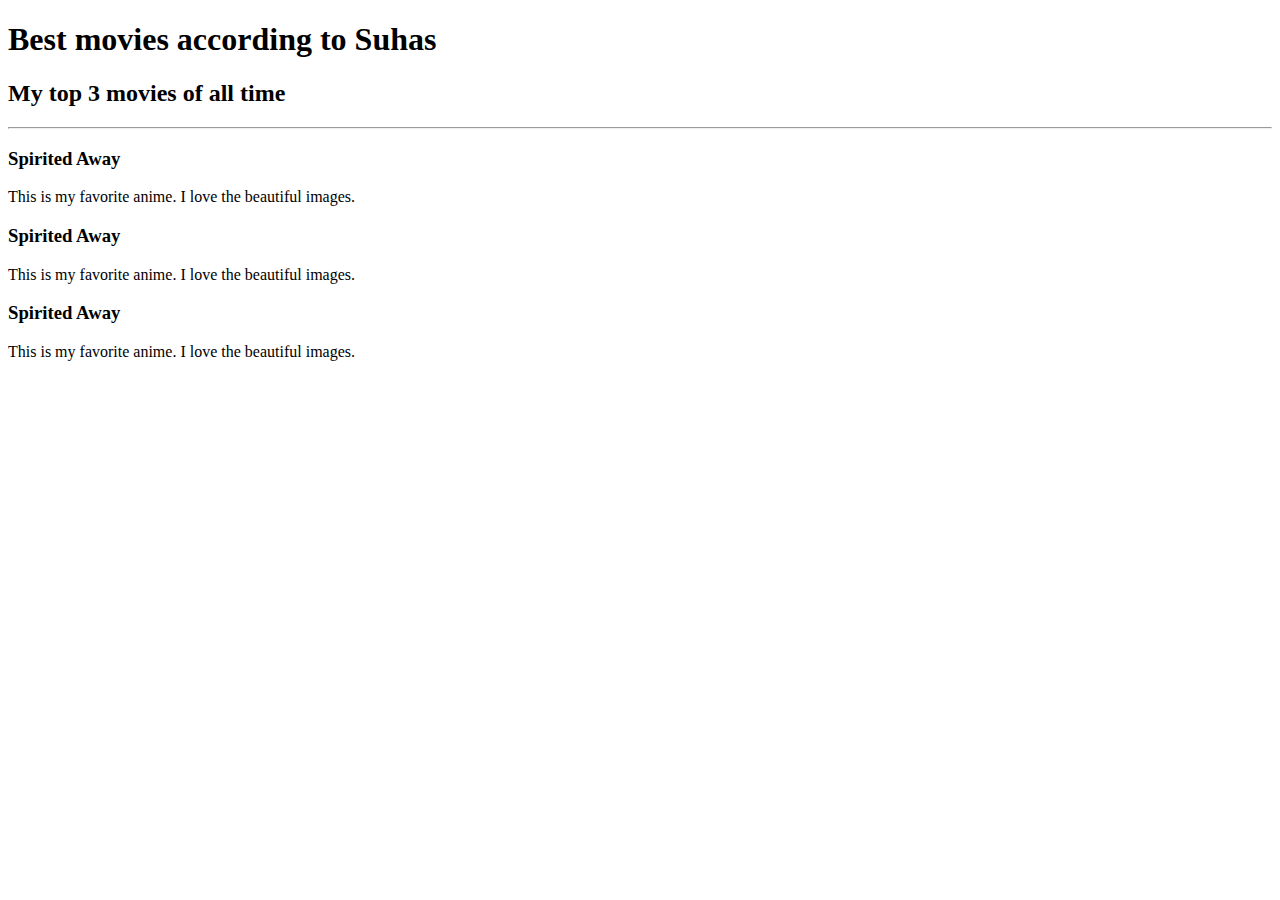
<file: 100-days-of-code/day-41/index.html>
<!DOCTYPE html>
<html lang="en">
<head>
    <meta charset="UTF-8">
    <meta name="viewport" content="width=device-width, initial-scale=1.0">
    <title>Document</title>
</head>
<body>
    <h1>Best movies according to Suhas</h1>
    <h2>My top 3 movies of all time</h2>
    <hr \>
    <h3>Spirited Away</h3>
    <p>This is my favorite anime. I love the beautiful images.</p>
    <h3>Spirited Away</h3>
    <p>This is my favorite anime. I love the beautiful images.</p>
    <h3>Spirited Away</h3>
    <p>This is my favorite anime. I love the beautiful images.</p>
</body>
</html>
</file>
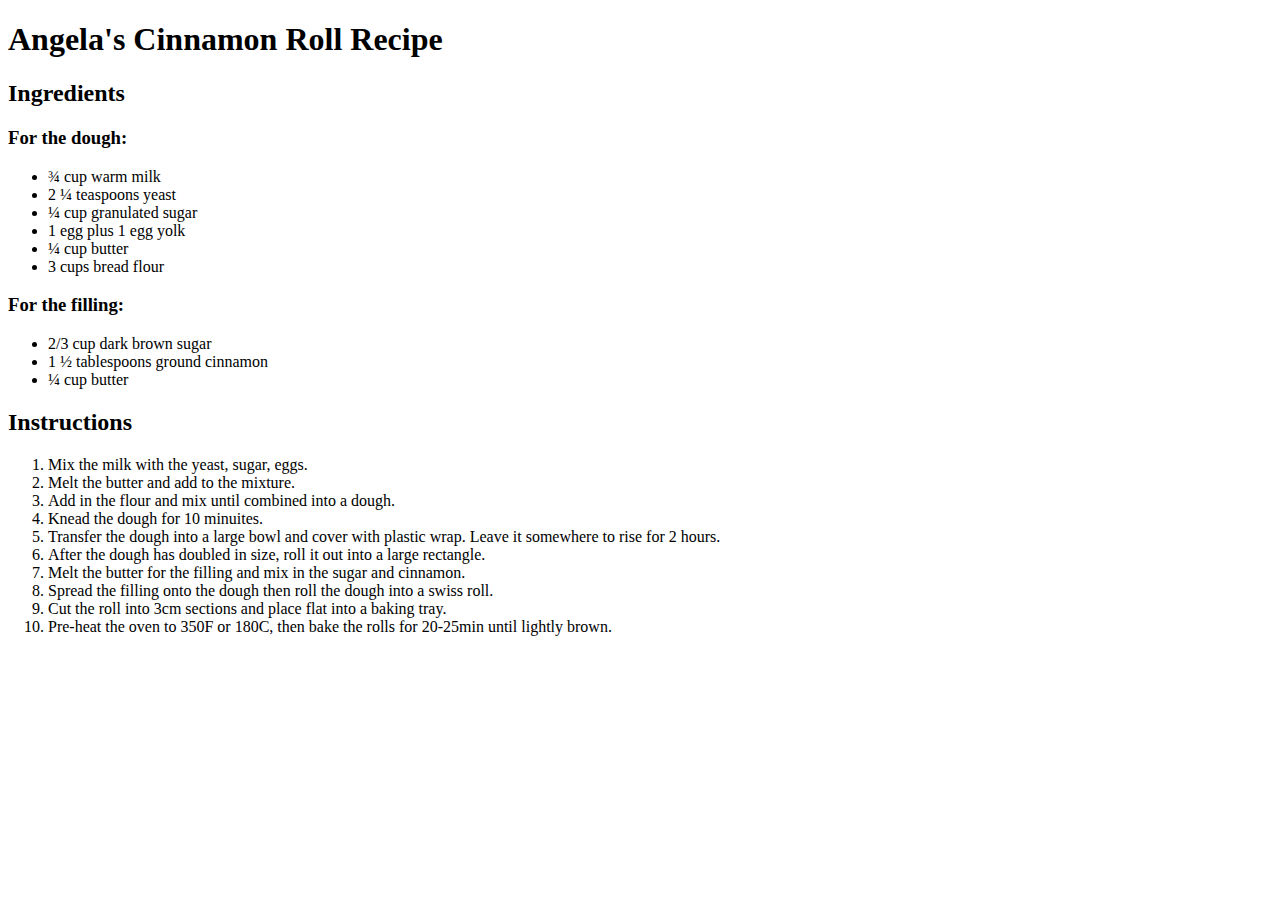
<file: 100-days-of-code/day-42/lists/index.html>
<!DOCTYPE html>
<html lang="en">
<head>
    <meta charset="UTF-8">
    <meta name="viewport" content="width=device-width, initial-scale=1.0">
    <title>Recipie</title>
</head>
<body>
    <h1>Angela's Cinnamon Roll Recipe</h1>
    <h2>Ingredients</h2>
    <h3>For the dough:</h3>
    <ul>
        <li>¾ cup warm milk</li>
        <li>2 ¼ teaspoons yeast</li>
        <li>¼ cup granulated sugar</li>
        <li>1 egg plus 1 egg yolk</li>
        <li>¼ cup butter</li>
        <li>3 cups bread flour</li>
    </ul>
    <h3>For the filling:</h3>
    <ul>
        <li>2/3 cup dark brown sugar</li>
        <li>1 ½ tablespoons ground cinnamon</li>
        <li>¼ cup butter</li>
    </ul>
    <h2>Instructions</h2>
    <ol>
        <li>Mix the milk with the yeast, sugar, eggs.</li>
        <li>Melt the butter and add to the mixture.</li>
        <li>Add in the flour and mix until combined into a dough.</li>
        <li>Knead the dough for 10 minuites. </li>
        <li>Transfer the dough into a large bowl and cover with plastic wrap. Leave it somewhere to rise for 2 hours.</li>
        <li>After the dough has doubled in size, roll it out into a large rectangle. </li>
        <li>Melt the butter for the filling and mix in the sugar and cinnamon.</li>
        <li>Spread the filling onto the dough then roll the dough into a swiss roll. </li>
        <li>Cut the roll into 3cm sections and place flat into a baking tray.</li>
        <li>Pre-heat the oven to 350F or 180C, then bake the rolls for 20-25min until lightly brown. </li>
    </ol>
</body>
</html>
</file>
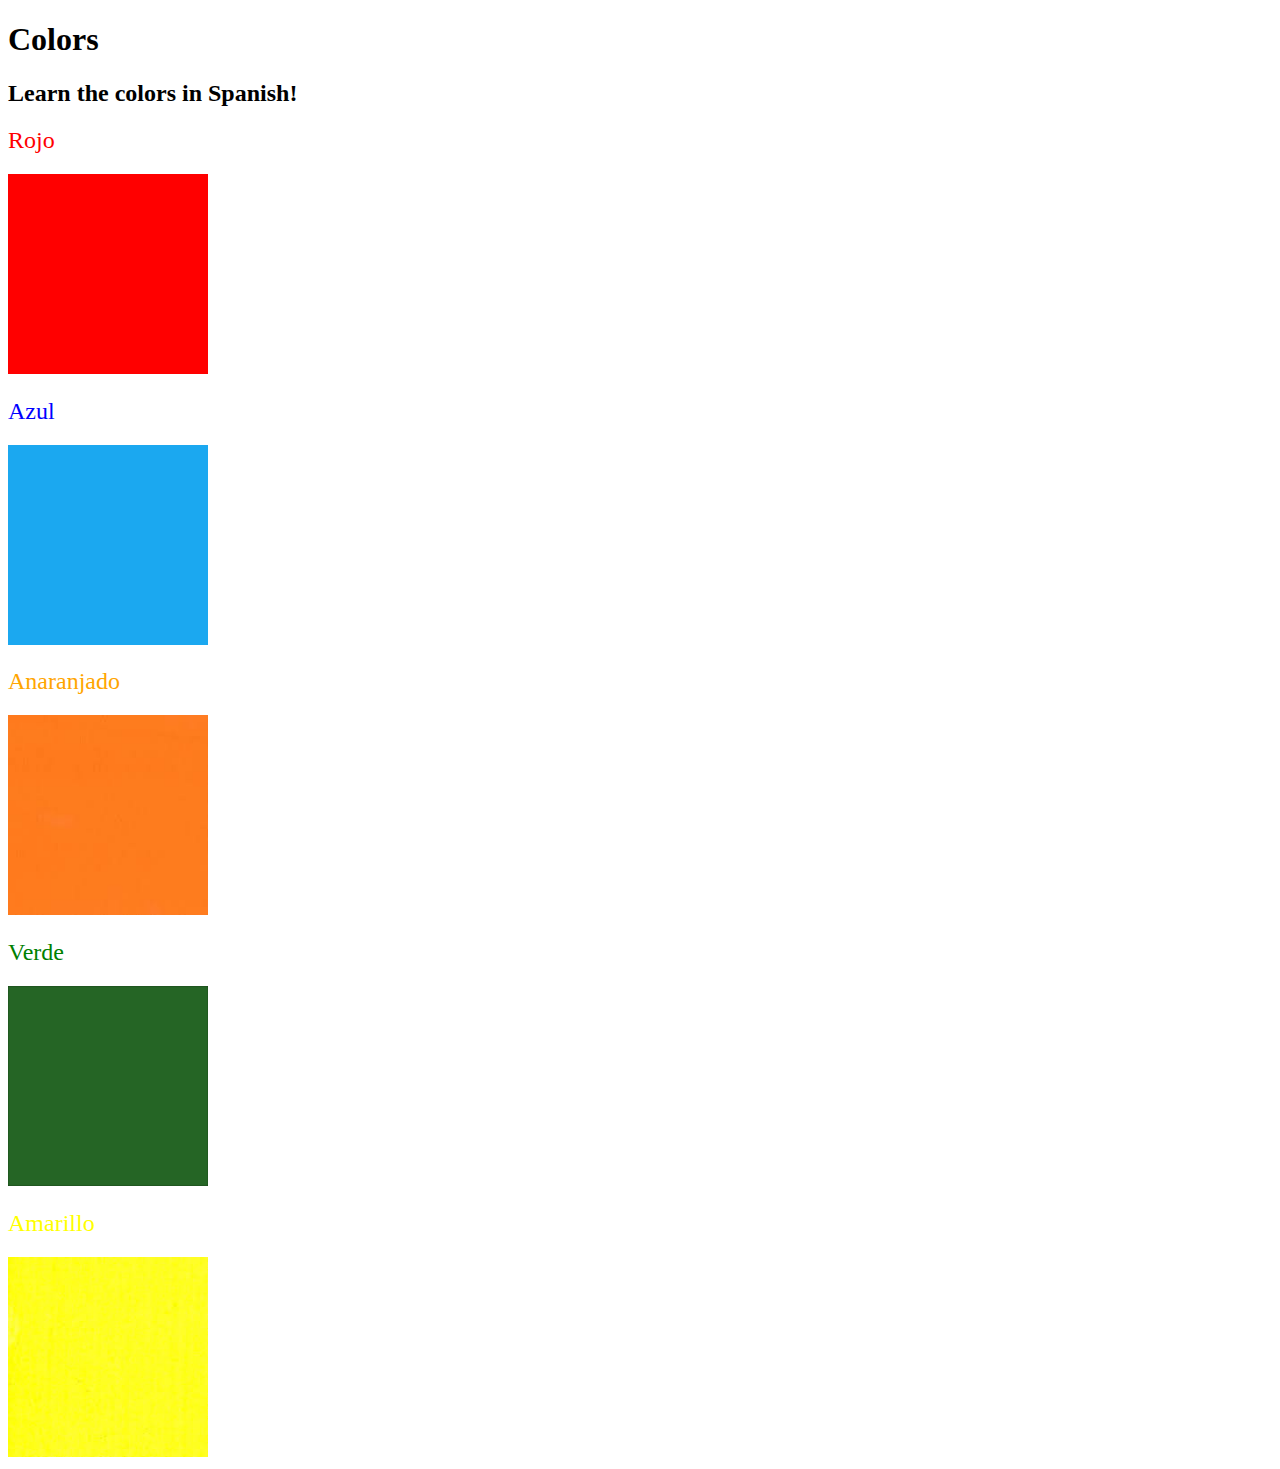
<file: 100-days-of-code/day-43/color-vocab/index.html>
<!DOCTYPE html>
<html lang="en">

<head>
  <meta charset="UTF-8">
  <title>Spanish Vocabulary</title>
  <link rel="stylesheet" href="./style.css" />
</head>

<body>
  <h1>Colors</h1>
  <h2>Learn the colors in Spanish!</h2>
  <h2 class="color-title" id="red">Rojo</h2>
  <img class="color" src="./assets/images/red.png" alt="red" />

  <h2 class="color-title" id="blue">Azul</h2>
  <img src="./assets/images/blue.png" alt="blue" />

  <h2 class="color-title" id="orange">Anaranjado</h2>
  <img src="./assets/images/orange.png" alt="orange" />

  <h2 class="color-title" id="green">Verde</h2>
  <img src="./assets/images/green.png" alt="green" />

  <h2 class="color-title" id="yellow">Amarillo</h2>
  <img src="./assets/images/yellow.png" alt="yellow" />
</body>

</html>

<!-- 
TODOs
IMPORTANT: You should not need to make ANY CHANGES to index.html
All code should be written in your CSS file.

1. Create a CSS file and incorporate it as an external stylesheet.
2. Use CSS to style each of the color titles to meaning. 
Hint: Use the id to help if you don't know the words in spanish.
3. Use CSS to change all the color titles to have "font-weight: normal;"
4. Use CSS (not HTML) to make all the images 200px heigh and 200px wide. 
Hint: 
https://developer.mozilla.org/en-US/docs/Web/CSS/height
https://developer.mozilla.org/en-US/docs/Web/CSS/width
-->
</file>
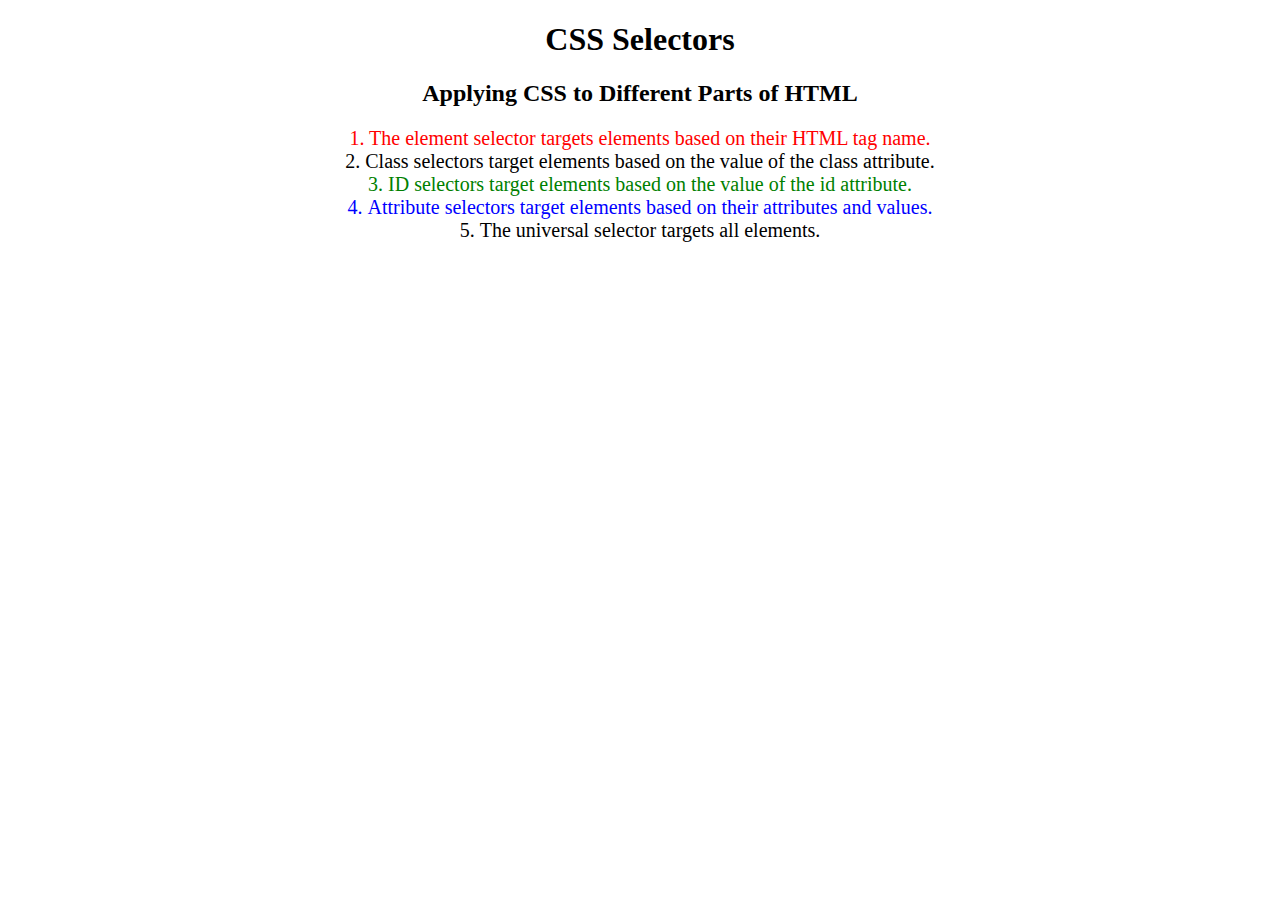
<file: 100-days-of-code/day-43/selectors/index.html>
<!DOCTYPE html>
<html lang="en">

<head>
  <meta charset="UTF-8">
  <title>CSS Selectors</title>
  <link rel="stylesheet" href="./style.css" />
</head>

<body>
  <h1>CSS Selectors</h1>
  <h2>Applying CSS to Different Parts of HTML</h2>
  <p class="note">1. The element selector targets elements based on their HTML tag name.</p>

  <ol>
    <li class="note" value="2">Class selectors target elements based on the value of the class attribute.</li>

    <li class="note" id="id-selector-demo" value="3">ID selectors target elements based on the value of the id
      attribute.</li>
    <li class="note" value="4">Attribute selectors target elements based on their attributes and values.</li>
    <li class="note" value="5">The universal selector targets all elements.</li>
  </ol>
</body>

</html>
</file>
<file: 100-days-of-code/day-43/color-vocab/style.css>
.color-title {
    font-weight: normal;
}

#red {
    color: red;
}

#blue {
    color: blue;
}

#orange {
    color: orange;
}

#green {
    color: green;
}

#yellow {
    color: yellow;
}

img[src]  {
    width: 200px;
    height: 200px;
}
</file>
<file: 100-days-of-code/day-43/selectors/style.css>
ol {
  margin-left: -40px;
  margin-top: -20px;
  list-style-position: inside;
}

p {
  color: red;
}

.note {
  font-size: 20px
}

#id-selector-demo {
  color: green;
}

li[value="4"] {
  color: blue;
}

* {
  text-align: center;
}
</file>
